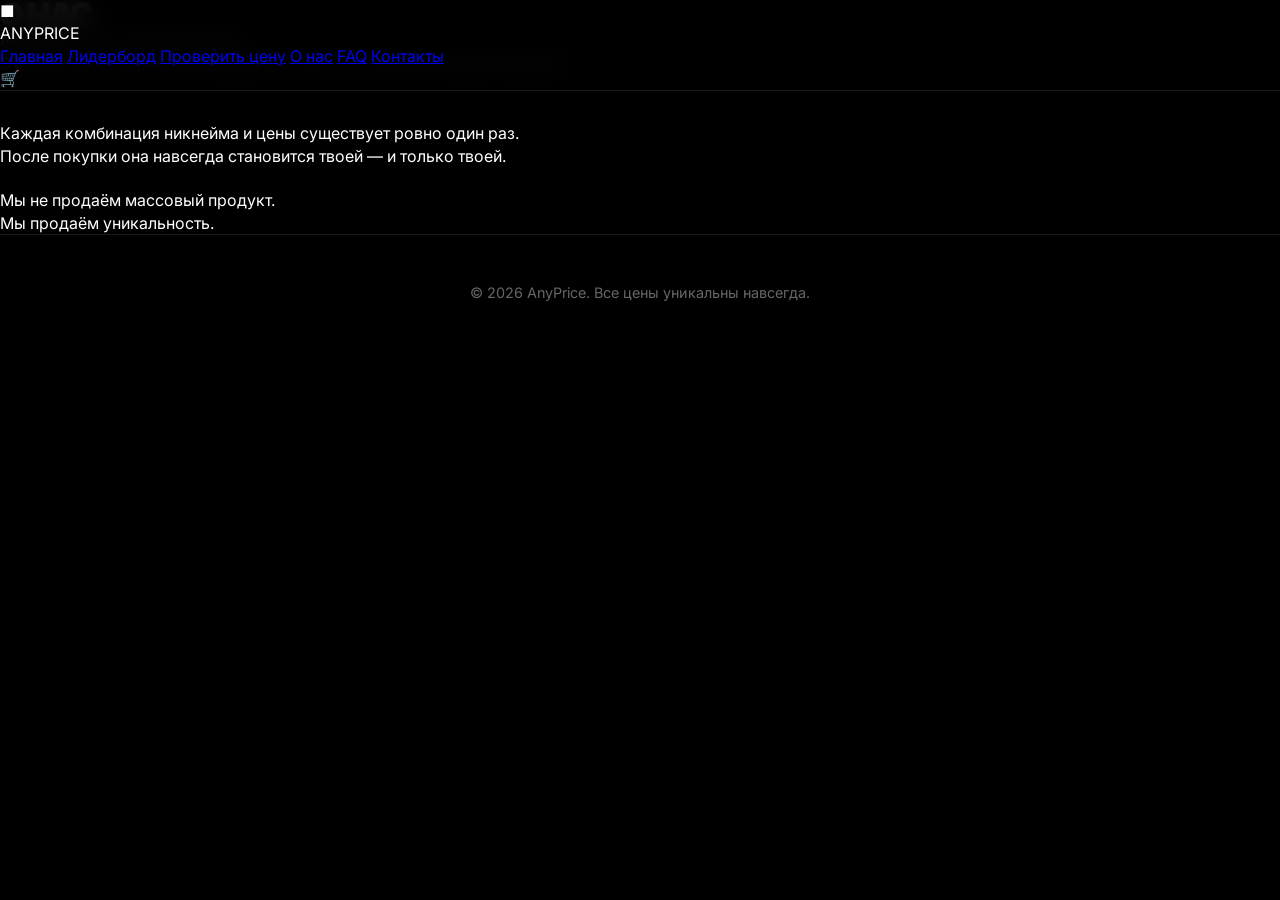
<file: about.html>
<!DOCTYPE html>
<html lang="ru">
<head>
  <meta charset="UTF-8" />
  <meta name="viewport" content="width=device-width, initial-scale=1.0"/>
  <title>О нас — AnyPrice</title>
  <link rel="stylesheet" href="styles.css">
</head>
<body>

<header>
  <div class="max-w-7xl mx-auto px-6 lg:px-12 py-6 flex justify-between items-center">
    <div class="flex items-center gap-4">
      <div class="w-10 h-10 border-2 border-white flex items-center justify-center text-3xl font-black">■</div>
      <span class="text-3xl font-black tracking-tighter">ANYPRICE</span>
    </div>
    <nav class="hidden md:flex gap-10 text-sm uppercase tracking-wider font-medium">
      <a href="index.html">Главная</a>
      <a href="leaderboard.html">Лидерборд</a>
      <a href="#" onclick="openCheckModal()">Проверить цену</a>
      <a href="about.html">О нас</a>
      <a href="faq.html">FAQ</a>
      <a href="contacts.html">Контакты</a>
    </nav>
    <div class="text-3xl cursor-pointer">🛒</div>
  </div>
</header>

<main class="pt-40 pb-32 px-6 lg:px-12 max-w-4xl mx-auto text-center">
  <h1 class="text-7xl lg:text-9xl font-black mb-16 animate-on-scroll">О НАС</h1>
  
  <p class="text-2xl lg:text-3xl text-gray-300 leading-relaxed animate-on-scroll" style="margin-bottom: 3rem;">
    AnyPrice — это не про одежду.<br>
    Это про статус. Про эксклюзивность. Про то, чтобы быть единственным.
  </p>

  <p class="text-xl lg:text-2xl text-gray-500 leading-relaxed animate-on-scroll">
    Каждая комбинация никнейма и цены существует ровно один раз.<br>
    После покупки она навсегда становится твоей — и только твоей.<br><br>
    Мы не продаём массовый продукт.<br>
    Мы продаём уникальность.
  </p>
</main>

<footer>
  © 2026 AnyPrice. Все цены уникальны навсегда.
</footer>

<script>
// Анимация появления
const observer = new IntersectionObserver((entries) => {
  entries.forEach(entry => {
    if (entry.isIntersecting) entry.target.classList.add('visible');
  });
}, { threshold: 0.1 });

document.querySelectorAll('.animate-on-scroll').forEach(el => observer.observe(el));

// Модальное окно (если нужно проверять цену со страницы "О нас")
function openCheckModal() {
  document.getElementById('checkModal')?.classList.remove('hidden');
  document.getElementById('checkModal')?.classList.add('flex');
}
function closeCheckModal() {
  document.getElementById('checkModal')?.classList.add('hidden');
  document.getElementById('checkModal')?.classList.remove('flex');
}
</script>
</body>
</html>
</file>
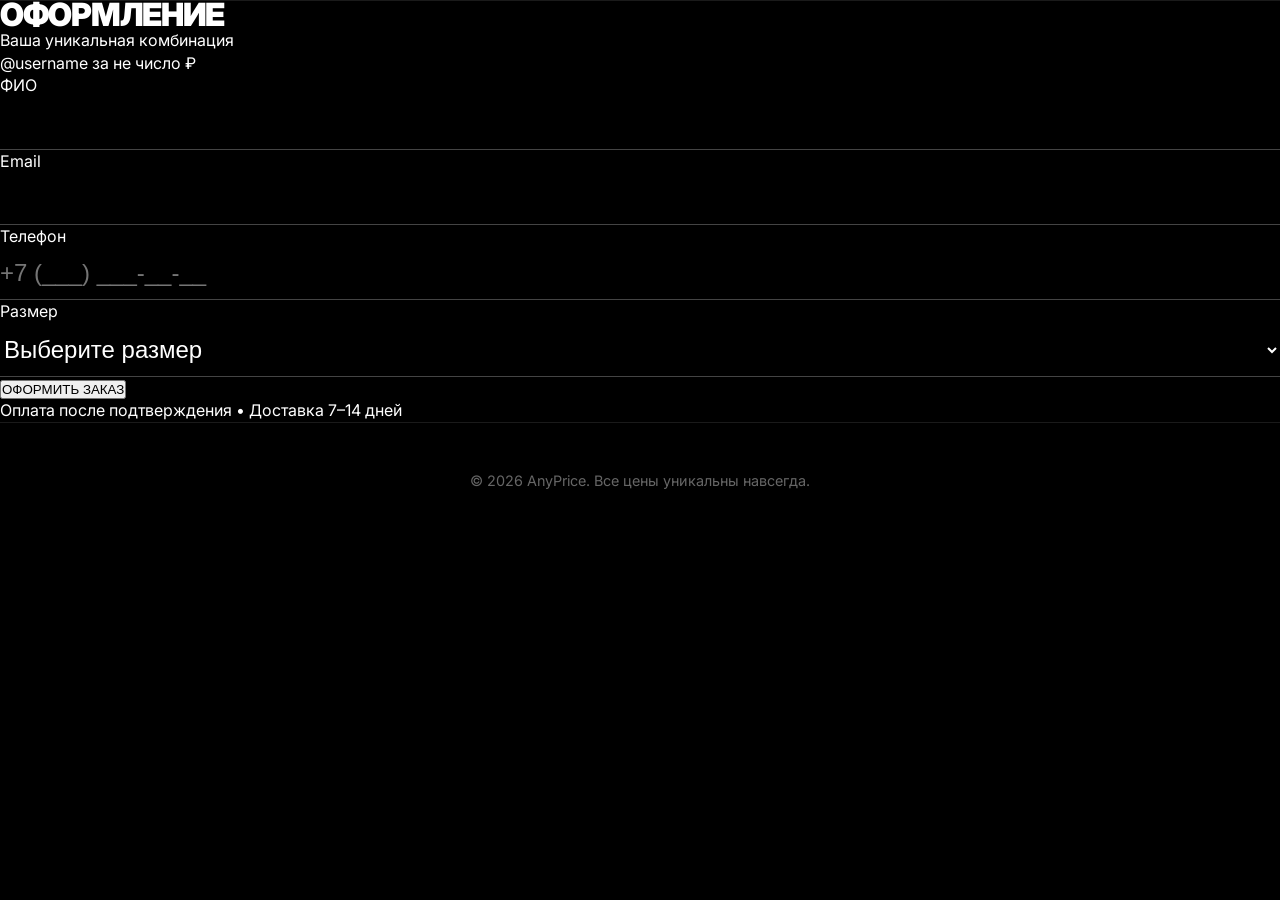
<file: checkout.html>
<!DOCTYPE html>
<html lang="ru">
<head>
  <meta charset="UTF-8" />
  <meta name="viewport" content="width=device-width, initial-scale=1.0"/>
  <title>Оформление заказа — AnyPrice</title>
  <link rel="stylesheet" href="styles.css">
</head>
<body>

<header>
  <!-- шапка -->
</header>

<main class="pt-40 pb-32 px-6 lg:px-12 max-w-lg mx-auto">
  <h1 class="text-6xl lg:text-8xl font-black text-center mb-16 animate-on-scroll">ОФОРМЛЕНИЕ</h1>

  <div class="bg-zinc-950 border border-zinc-800 p-10 mb-12 text-center animate-on-scroll">
    <p class="text-xl text-gray-400 mb-4">Ваша уникальная комбинация</p>
    <p id="orderInfo" class="text-3xl font-bold"></p>
  </div>

  <form id="orderForm" class="space-y-10 animate-on-scroll">
    <div>
      <label class="block text-sm uppercase tracking-widest text-gray-600 mb-3">ФИО</label>
      <input type="text" id="fullName" required>
    </div>
    <div>
      <label class="block text-sm uppercase tracking-widest text-gray-600 mb-3">Email</label>
      <input type="email" id="email" required>
    </div>
    <div>
      <label class="block text-sm uppercase tracking-widest text-gray-600 mb-3">Телефон</label>
      <input type="tel" id="phone" required placeholder="+7 (___) ___-__-__">
    </div>
    <div>
      <label class="block text-sm uppercase tracking-widest text-gray-600 mb-3">Размер</label>
      <select id="size" required>
        <option value="" disabled selected>Выберите размер</option>
        <option>S</option>
        <option>M</option>
        <option>L</option>
        <option>XL</option>
        <option>XXL</option>
      </select>
    </div>

    <button type="submit" class="w-full bg-white text-black font-black uppercase tracking-widest text-xl py-6 hover:bg-gray-300 transition">
      ОФОРМИТЬ ЗАКАЗ
    </button>
  </form>

  <p class="text-center text-gray-500 mt-8 text-sm animate-on-scroll">
    Оплата после подтверждения • Доставка 7–14 дней
  </p>
</main>

<footer>
  © 2026 AnyPrice. Все цены уникальны навсегда.
</footer>

<script>
const urlParams = new URLSearchParams(window.location.search);
const nick = urlParams.get('nick') || '@username';
const price = urlParams.get('price') || '—';

document.getElementById('orderInfo').innerHTML = 
  `${nick} за <span class="text-green-400">${Number(price).toLocaleString('ru-RU')} ₽</span>`;

document.getElementById('orderForm').addEventListener('submit', function(e) {
  e.preventDefault();
  alert(`Заказ оформлен!\n\n${nick} за ${price} ₽\n\nСкоро свяжемся с вами.`);
  window.location.href = 'success.html';
});

// анимация
const observer = new IntersectionObserver((entries) => {
  entries.forEach(entry => {
    if (entry.isIntersecting) entry.target.classList.add('visible');
  });
}, { threshold: 0.1 });

document.querySelectorAll('.animate-on-scroll').forEach(el => observer.observe(el));
</script>
</body>
</html>
</file>
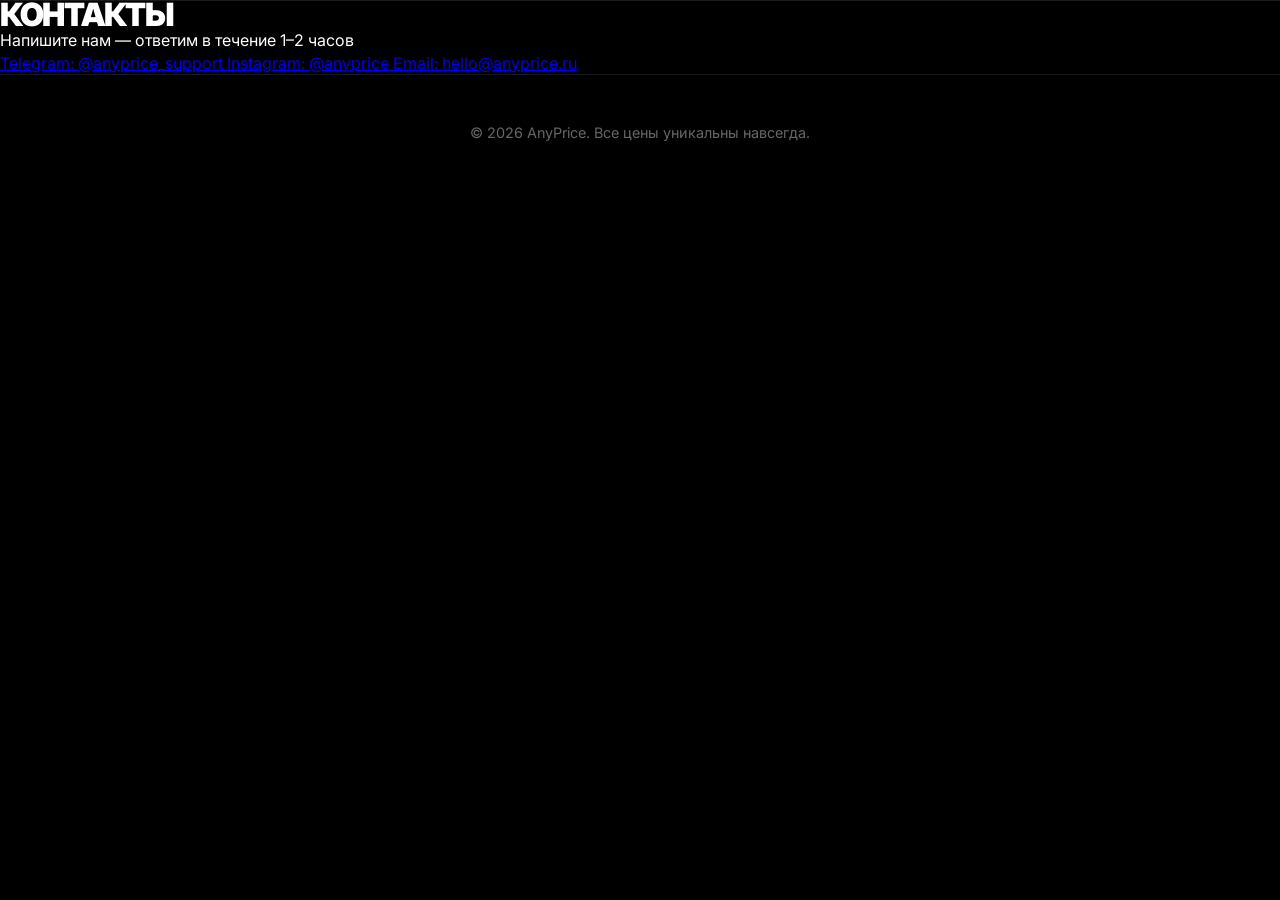
<file: contacts.html>
<!DOCTYPE html>
<html lang="ru">
<head>
  <meta charset="UTF-8" />
  <meta name="viewport" content="width=device-width, initial-scale=1.0"/>
  <title>Контакты — AnyPrice</title>
  <link rel="stylesheet" href="styles.css">
</head>
<body>

<header>
  <!-- шапка такая же -->
</header>

<main class="pt-40 pb-32 px-6 lg:px-12 max-w-3xl mx-auto text-center">
  <h1 class="text-7xl lg:text-9xl font-black mb-16 animate-on-scroll">КОНТАКТЫ</h1>

  <p class="text-2xl text-gray-300 mb-12 animate-on-scroll">
    Напишите нам — ответим в течение 1–2 часов
  </p>

  <div class="space-y-8 max-w-md mx-auto animate-on-scroll">
    <a href="https://t.me/anyprice_support" class="block bg-zinc-900 border border-zinc-700 py-6 text-2xl font-bold hover:bg-zinc-800 transition">
      Telegram: @anyprice_support
    </a>
    <a href="https://instagram.com/anyprice" class="block bg-zinc-900 border border-zinc-700 py-6 text-2xl font-bold hover:bg-zinc-800 transition">
      Instagram: @anyprice
    </a>
    <a href="mailto:hello@anyprice.ru" class="block bg-zinc-900 border border-zinc-700 py-6 text-2xl font-bold hover:bg-zinc-800 transition">
      Email: hello@anyprice.ru
    </a>
  </div>
</main>

<footer>
  © 2026 AnyPrice. Все цены уникальны навсегда.
</footer>

<script>
// анимация
const observer = new IntersectionObserver((entries) => {
  entries.forEach(entry => {
    if (entry.isIntersecting) entry.target.classList.add('visible');
  });
}, { threshold: 0.1 });

document.querySelectorAll('.animate-on-scroll').forEach(el => observer.observe(el));
</script>
</body>
</html>
</file>
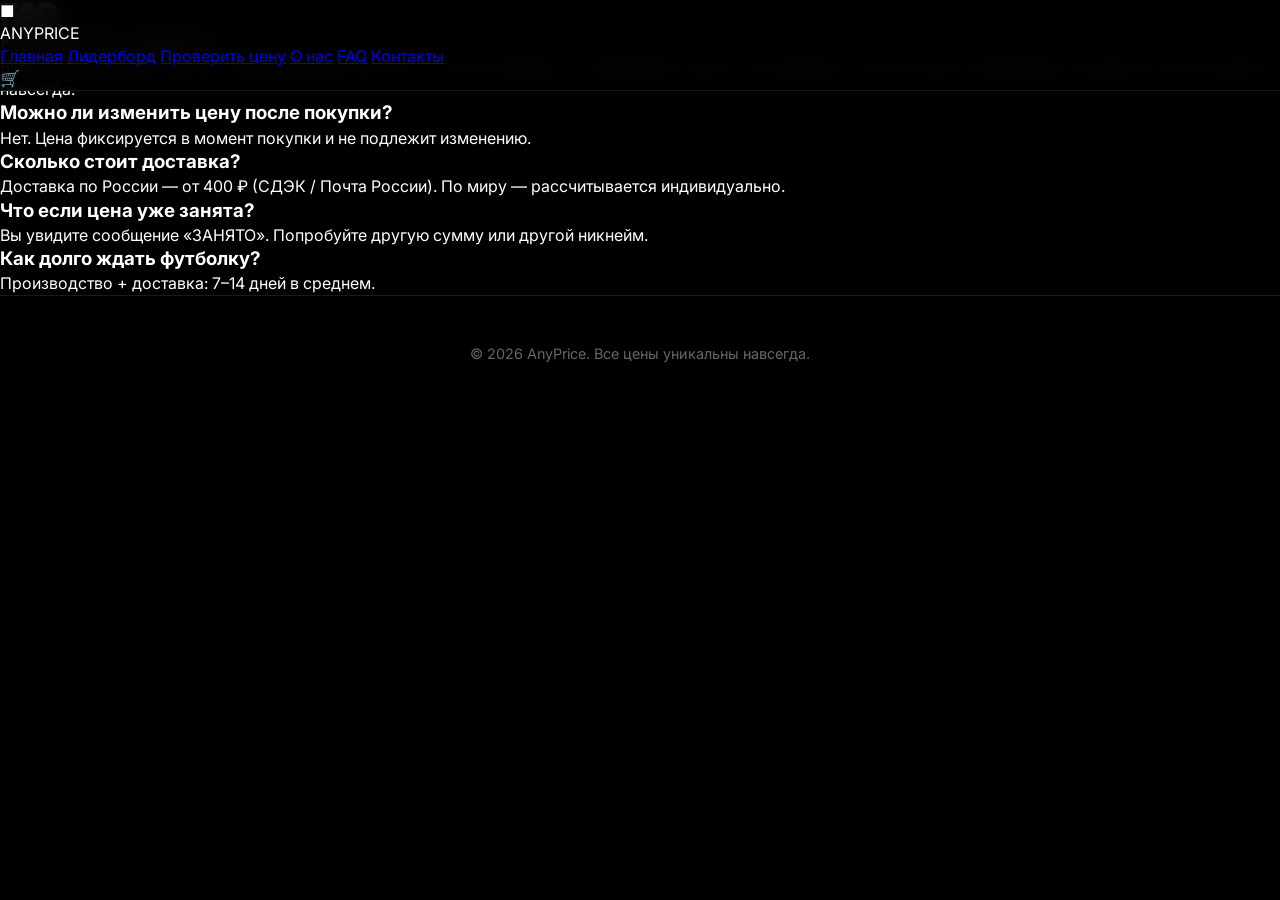
<file: faq.html>
<!DOCTYPE html>
<html lang="ru">
<head>
  <meta charset="UTF-8" />
  <meta name="viewport" content="width=device-width, initial-scale=1.0"/>
  <title>FAQ — AnyPrice</title>
  <link rel="stylesheet" href="styles.css">
</head>
<body>

<header>
  <!-- точно такая же шапка, как выше -->
  <div class="max-w-7xl mx-auto px-6 lg:px-12 py-6 flex justify-between items-center">
    <div class="flex items-center gap-4">
      <div class="w-10 h-10 border-2 border-white flex items-center justify-center text-3xl font-black">■</div>
      <span class="text-3xl font-black tracking-tighter">ANYPRICE</span>
    </div>
    <nav class="hidden md:flex gap-10 text-sm uppercase tracking-wider font-medium">
      <a href="index.html">Главная</a>
      <a href="leaderboard.html">Лидерборд</a>
      <a href="#" onclick="openCheckModal()">Проверить цену</a>
      <a href="about.html">О нас</a>
      <a href="faq.html">FAQ</a>
      <a href="contacts.html">Контакты</a>
    </nav>
    <div class="text-3xl cursor-pointer">🛒</div>
  </div>
</header>

<main class="pt-40 pb-32 px-6 lg:px-12 max-w-4xl mx-auto">
  <h1 class="text-7xl lg:text-9xl font-black text-center mb-20 animate-on-scroll">FAQ</h1>

  <div class="space-y-12">
    <div class="animate-on-scroll">
      <h3 class="text-3xl font-bold mb-4">Как работает покупка?</h3>
      <p class="text-xl text-gray-400">Выбираете никнейм и цену → проверяете доступность → если свободно — оформляете заказ и оплачиваете. После оплаты комбинация становится только вашей навсегда.</p>
    </div>

    <div class="animate-on-scroll">
      <h3 class="text-3xl font-bold mb-4">Можно ли изменить цену после покупки?</h3>
      <p class="text-xl text-gray-400">Нет. Цена фиксируется в момент покупки и не подлежит изменению.</p>
    </div>

    <div class="animate-on-scroll">
      <h3 class="text-3xl font-bold mb-4">Сколько стоит доставка?</h3>
      <p class="text-xl text-gray-400">Доставка по России — от 400 ₽ (СДЭК / Почта России). По миру — рассчитывается индивидуально.</p>
    </div>

    <div class="animate-on-scroll">
      <h3 class="text-3xl font-bold mb-4">Что если цена уже занята?</h3>
      <p class="text-xl text-gray-400">Вы увидите сообщение «ЗАНЯТО». Попробуйте другую сумму или другой никнейм.</p>
    </div>

    <div class="animate-on-scroll">
      <h3 class="text-3xl font-bold mb-4">Как долго ждать футболку?</h3>
      <p class="text-xl text-gray-400">Производство + доставка: 7–14 дней в среднем.</p>
    </div>
  </div>
</main>

<footer>
  © 2026 AnyPrice. Все цены уникальны навсегда.
</footer>

<script>
// Тот же скрипт анимации и модального окна, как в index.html
const observer = new IntersectionObserver((entries) => {
  entries.forEach(entry => {
    if (entry.isIntersecting) entry.target.classList.add('visible');
  });
}, { threshold: 0.1 });

document.querySelectorAll('.animate-on-scroll').forEach(el => observer.observe(el));

function openCheckModal() { /* копия */ }
function closeCheckModal() { /* копия */ }
</script>
</body>
</html>
</file>
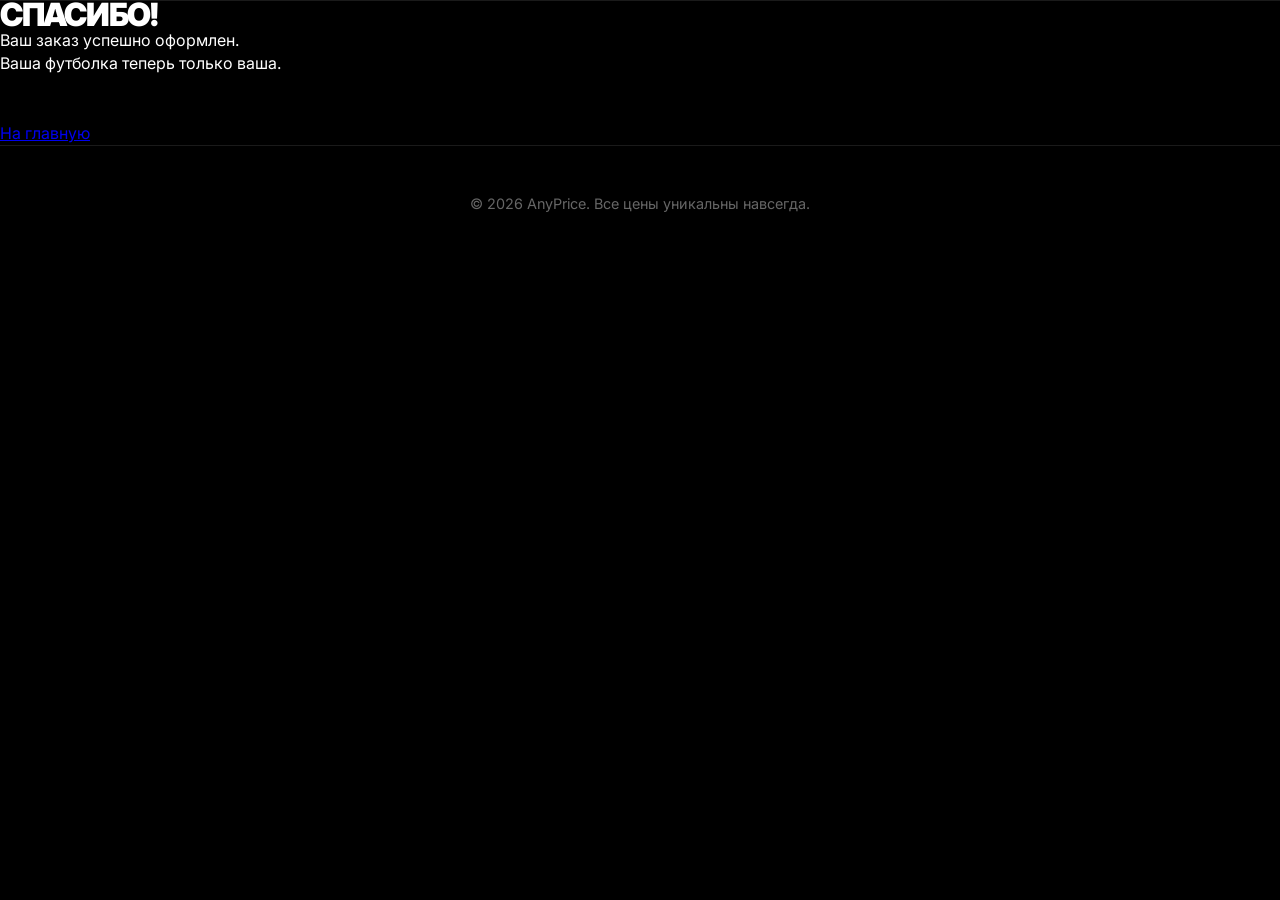
<file: success.html>
<!DOCTYPE html>
<html lang="ru">
<head>
  <meta charset="UTF-8" />
  <meta name="viewport" content="width=device-width, initial-scale=1.0"/>
  <title>Спасибо за заказ — AnyPrice</title>
  <link rel="stylesheet" href="styles.css">
</head>
<body>

<header>
  <!-- шапка -->
</header>

<main class="min-h-screen flex items-center justify-center px-6 lg:px-12">
  <div class="text-center max-w-4xl">
    <h1 class="text-6xl lg:text-9xl font-black mb-12 animate-on-scroll">СПАСИБО!</h1>
    <p class="text-3xl lg:text-5xl text-gray-300 animate-on-scroll" style="margin-bottom: 3rem;">
      Ваш заказ успешно оформлен.<br>
      Ваша футболка теперь только ваша.
    </p>
    <a href="index.html" class="inline-block bg-white text-black font-black uppercase tracking-widest text-xl px-16 py-6 hover:bg-gray-300 transition animate-on-scroll">
      На главную
    </a>
  </div>
</main>

<footer>
  © 2026 AnyPrice. Все цены уникальны навсегда.
</footer>

<script>
// анимация
const observer = new IntersectionObserver((entries) => {
  entries.forEach(entry => {
    if (entry.isIntersecting) entry.target.classList.add('visible');
  });
}, { threshold: 0.1 });

document.querySelectorAll('.animate-on-scroll').forEach(el => observer.observe(el));
</script>
</body>
</html>
</file>
<file: styles.css>
/* styles.css */

@import url('https://fonts.googleapis.com/css2?family=Inter:wght@300;400;500;600;700;900&display=swap');

* {
  margin: 0;
  padding: 0;
  box-sizing: border-box;
}

body {
  font-family: 'Inter', sans-serif;
  background: #000;
  color: #fff;
  line-height: 1.4;
}

header {
  position: fixed;
  top: 0;
  left: 0;
  right: 0;
  z-index: 100;
  background: rgba(0,0,0,0.92);
  backdrop-filter: blur(12px);
  border-bottom: 1px solid #1a1a1a;
}

nav a {
  transition: color 0.3s ease;
}

nav a:hover {
  color: #aaa;
}

.animate-on-scroll {
  opacity: 0;
  transform: translateY(40px);
  transition: opacity 1.2s ease-out, transform 1.2s ease-out;
}

.animate-on-scroll.visible {
  opacity: 1;
  transform: translateY(0);
}

h1, h2 {
  font-weight: 900;
  letter-spacing: -0.04em;
  line-height: 0.92;
}

button {
  cursor: pointer;
  transition: all 0.3s ease;
}

input, select {
  background: transparent;
  border: none;
  border-bottom: 1px solid #444;
  color: white;
  font-size: 1.5rem;
  padding: 0.75rem 0;
  width: 100%;
  outline: none;
}

input:focus, select:focus {
  border-bottom-color: #fff;
}

footer {
  border-top: 1px solid #1a1a1a;
  padding: 3rem 0;
  text-align: center;
  color: #666;
  font-size: 0.9rem;
}
</file>
